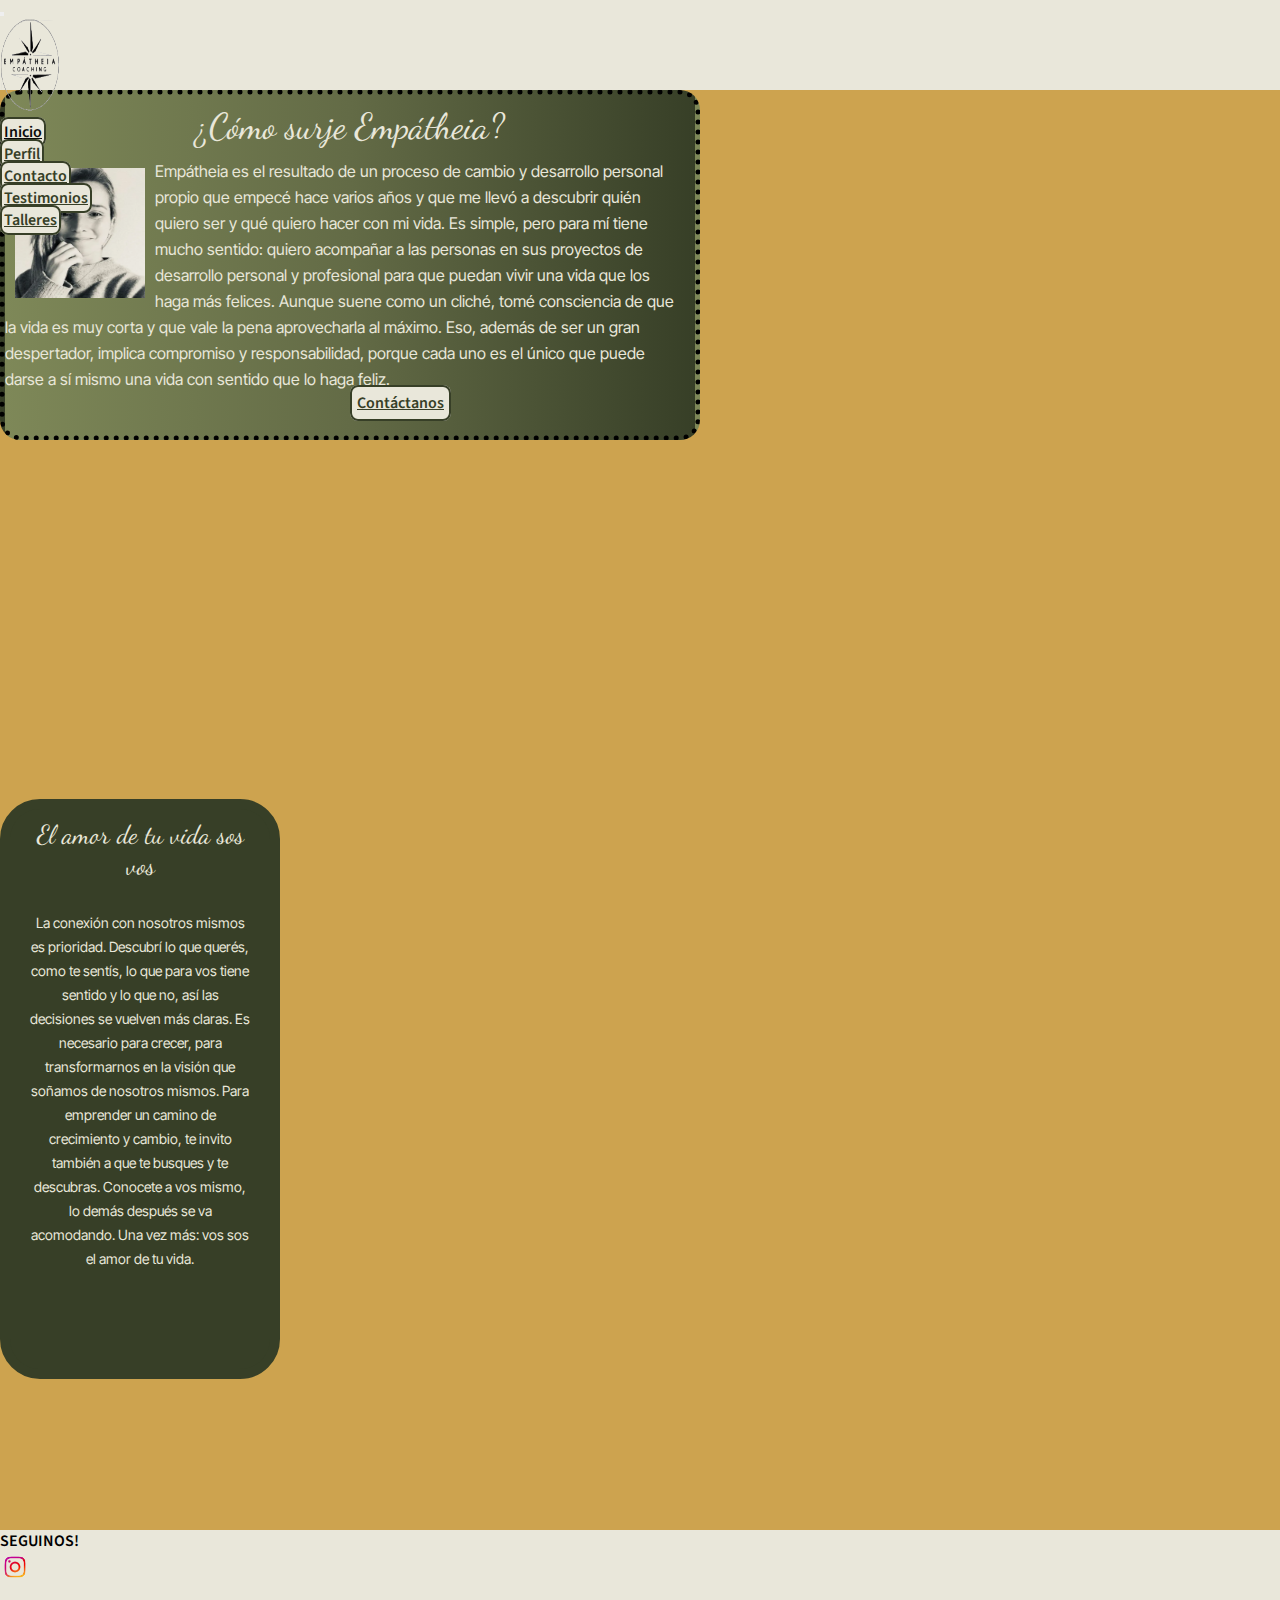
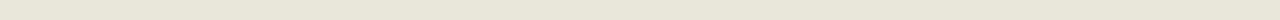
<file: index.html>
<!DOCTYPE html>
<html lang="en">
<head>
    <meta charset="UTF-8">
    <meta http-equiv="X-UA-Compatible" content="IE=edge">
    <meta name="viewport" content="width=device-width, initial-scale=1.0">
    <meta name="description" content="Sitio del servicio de coaching de Belu Maté">
    <meta name="keyword" content="coaching, desarrollo, profesional">
    <link href="https://cdn.jsdelivr.net/npm/bootstrap@5.0.2/dist/css/bootstrap.min.css" rel="stylesheet" integrity="sha384-EVSTQN3/azprG1Anm3QDgpJLIm9Nao0Yz1ztcQTwFspd3yD65VohhpuuCOmLASjC" crossorigin="anonymous">
    <link
    rel="stylesheet"
    href="https://cdnjs.cloudflare.com/ajax/libs/animate.css/4.1.1/animate.min.css"
  />
  <link rel="preconnect" href="https://fonts.googleapis.com">
  <link rel="preconnect" href="https://fonts.gstatic.com" crossorigin>
  <link href="https://fonts.googleapis.com/css2?family=Dancing+Script:wght@700&family=Inter+Tight:wght@300&family=Source+Sans+Pro:wght@300&display=swap" rel="stylesheet">
    <link rel="stylesheet" href="./css/css/style.css">
    <title>Inicio</title>
</head>
<body>
  <header class="container-fluid fixed-top">
    <div id="header">
    <nav class="row navbar navbar-expand-lg navbar-light">
      <div class="container-fluid">
        <button class="navbar-toggler" type="button" data-bs-toggle="collapse" data-bs-target="#navbarNav" aria-controls="navbarNav" aria-expanded="false" aria-label="Toggle navigation">
          <span class="navbar-toggler-icon"></span>
        </button>
        <div class="collapse navbar-collapse" id="navbarNav">
          <ul class="navbar-nav d-flex align-items-center">
            <li class="nav-item">
              <div class="animate__animated animate__bounceIn"><img src="./assets/images/picwish.webp" class="logo" alt="LOGO"></div>
            </li>
            <li class="nav-item">
              <a id="navActive" class="nav-link active" href="./index.html">Inicio</a>
            </li>
            <li class="nav-item">
              <a class="nav-link" href="./pages/perfil.html">Perfil</a>
            </li>
            <li class="nav-item">
              <a class="nav-link" href="./pages/contacto.html">Contacto</a>
            </li>
            <li class="nav-item">
              <a class="nav-link" href="./pages/testimonios.html">Testimonios</a>
            </li>
            <li class="nav-item">
              <a class="nav-link" href="./pages/talleres.html" tabindex="-1" aria-disabled="true">Talleres</a>
            </li>
          </ul>
        </div>
      </div>
    </div>
    </nav>   
  </header>

  
<main class="container-fluid">
<div class="row" id="main">
<section class="col-sm-12 col-md-12 col-lg-8 col-xl-8 col-xxl-8 d-flex flex-column justify-content-center align-items-center" id="sectionInfo">
  <div id="cajaUno">  
  <h1 class="titulo"> ¿Cómo surje Empátheia? </h1>
    <div><img id="fotoBelu" src="./assets/images/belu.webp" class="img-fluid" alt="Belu"></div>
    <p class="parrafo">Empátheia es el resultado de un proceso de cambio y desarrollo personal propio que empecé hace varios años y que me llevó a descubrir quién quiero ser y qué quiero hacer con mi vida. Es simple, pero para mí tiene mucho sentido: quiero acompañar a las personas en sus proyectos de desarrollo personal y profesional para que puedan vivir una vida que los haga más felices.
      Aunque suene como un cliché, tomé consciencia de que la vida es muy corta y que vale la pena aprovecharla al máximo. Eso, además de ser un gran despertador, implica compromiso y responsabilidad, porque cada uno es el único que puede darse a sí mismo una vida con sentido que lo haga feliz.
    </p>
    <a class="btn"" href="./pages/contacto.html" role="button">Contáctanos</a>
</div>
<div class="cajaVideo"><iframe class="video" width="560" height="315" src="https://www.youtube.com/embed/NRhcvlcFmAg" title="YouTube video player" frameborder="0" allow="accelerometer; autoplay; clipboard-write; encrypted-media; gyroscope; picture-in-picture" allowfullscreen> </iframe></div> 
</section>
<section class="col-sm-12 col-md-12 col-lg-4 col-xl-4 col-xxl-4 d-flex flex-column justify-content-center align-items-center id="sectionInfo">
      <div class="cajaTextoVideo">
        <h1 class="tituloVideo">El amor de tu vida sos vos </h1>
    <p class="textoVideo">La conexión con nosotros mismos es prioridad. Descubrí lo que querés, como te sentís, lo que para vos tiene sentido y lo que no, así las decisiones se vuelven más claras. Es necesario para crecer, para transformarnos en la visión que soñamos de nosotros mismos. Para emprender un camino de crecimiento y cambio, te invito también a que te busques y te descubras. Conocete a vos mismo, lo demás después se va acomodando. Una vez más: vos sos el amor de tu vida.</p>
</div>
</section>
</div>
</main>

<footer class="container-fluid fixed-bottom">
    <div class="row text-center" id="footer">
        <div class="foot">SEGUINOS!</div>
<a class="d-flex justify-content-center align-items-center" href="https://www.instagram.com/proyectoempatheia/"><img class="ig" src="./assets/images/ig-removebg-preview.png" alt="ig"></a>
    </div>

</footer>

    <script src="https://cdn.jsdelivr.net/npm/@popperjs/core@2.9.2/dist/umd/popper.min.js" integrity="sha384-IQsoLXl5PILFhosVNubq5LC7Qb9DXgDA9i+tQ8Zj3iwWAwPtgFTxbJ8NT4GN1R8p" crossorigin="anonymous"></script>
<script src="https://cdn.jsdelivr.net/npm/bootstrap@5.0.2/dist/js/bootstrap.min.js" integrity="sha384-cVKIPhGWiC2Al4u+LWgxfKTRIcfu0JTxR+EQDz/bgldoEyl4H0zUF0QKbrJ0EcQF" crossorigin="anonymous"></script>
</body>
</html>
</file>
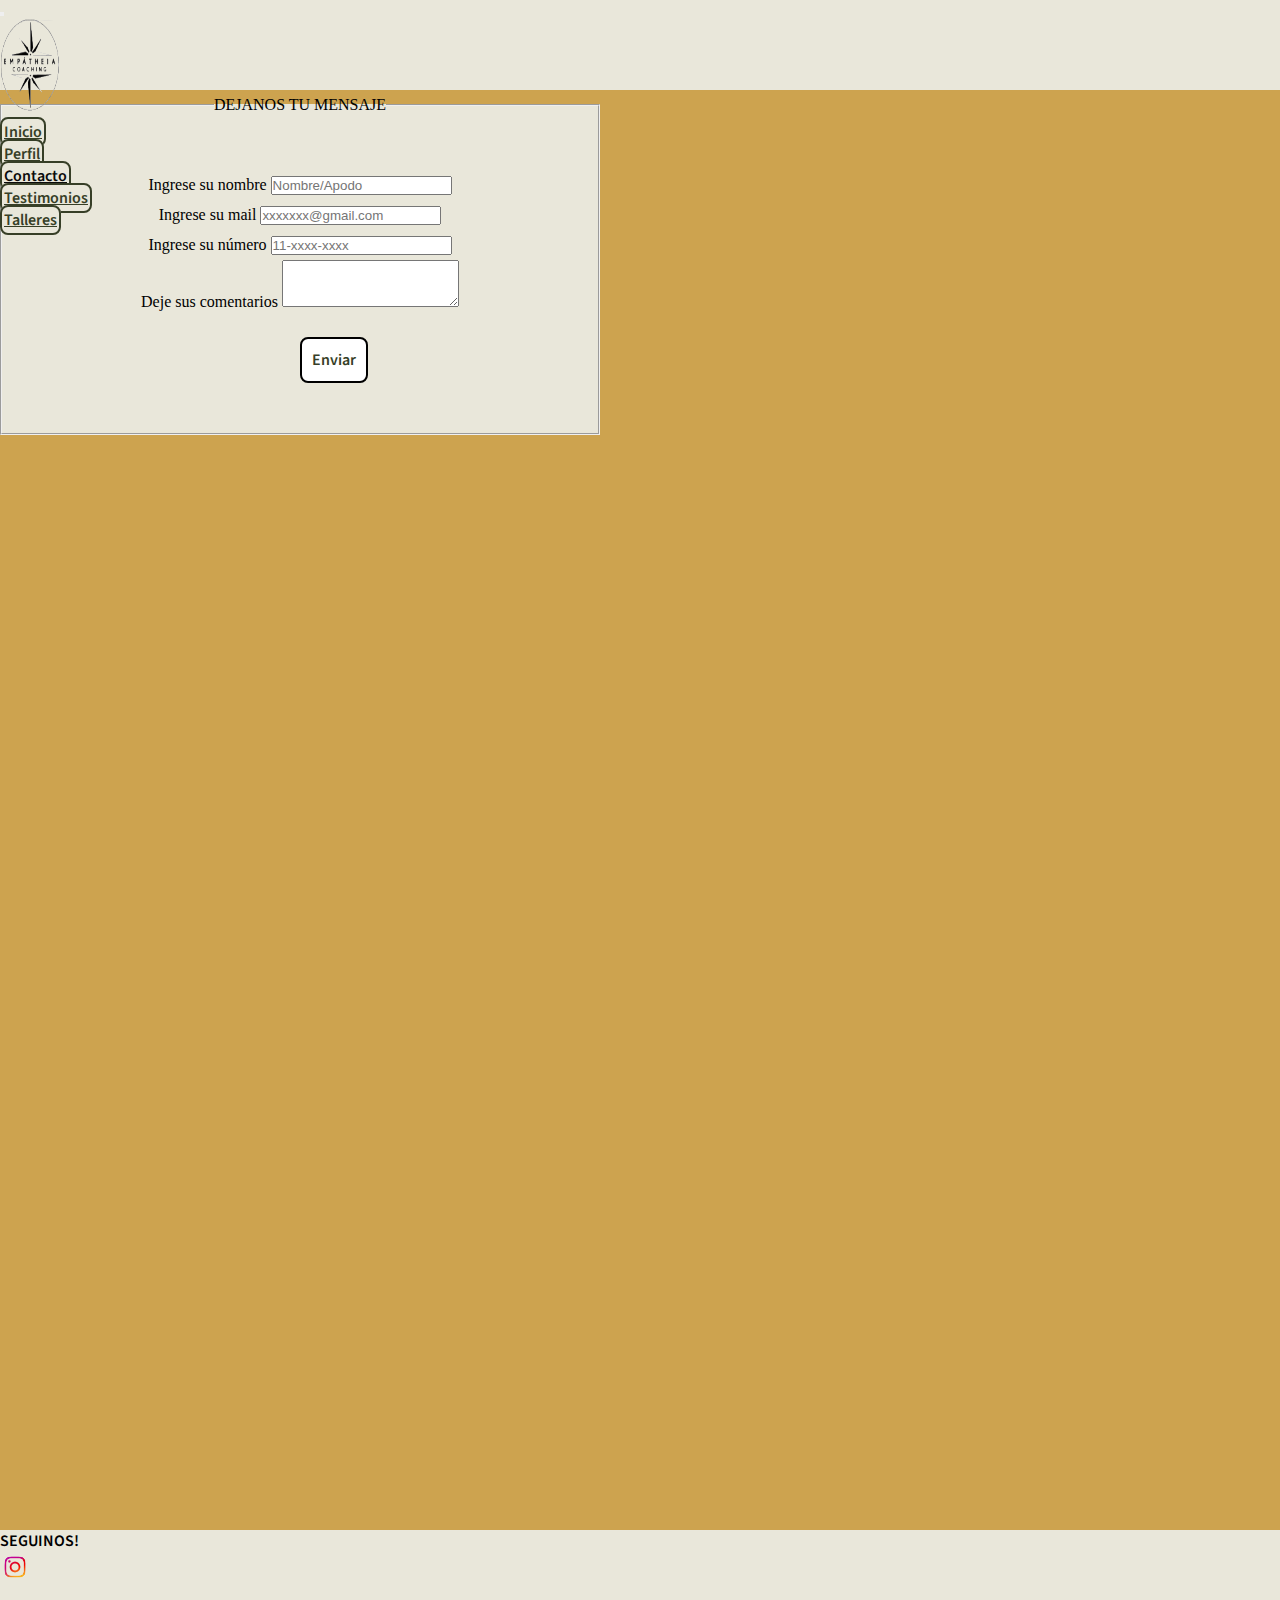
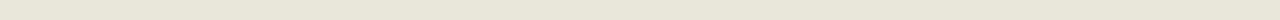
<file: pages/contacto.html>
<!DOCTYPE html>
<html lang="en">
<head>
    <meta charset="UTF-8">
    <meta http-equiv="X-UA-Compatible" content="IE=edge">
    <meta name="viewport" content="width=device-width, initial-scale=1.0">
    <meta name="description" content="Formulario de contacto">
    <meta name="keyword" content="coaching, contactanos, mensaje">
    <link rel="preconnect" href="https://fonts.gstatic.com" crossorigin>
<link href="https://fonts.googleapis.com/css2?family=Fredericka+the+Great&family=Handlee&family=Quicksand:wght@500;600;700&family=Qwitcher+Grypen:wght@400;700&display=swap" rel="stylesheet">
<link href="https://cdn.jsdelivr.net/npm/bootstrap@5.0.2/dist/css/bootstrap.min.css" rel="stylesheet" integrity="sha384-EVSTQN3/azprG1Anm3QDgpJLIm9Nao0Yz1ztcQTwFspd3yD65VohhpuuCOmLASjC" crossorigin="anonymous">
    <link
    rel="stylesheet"
    href="https://cdnjs.cloudflare.com/ajax/libs/animate.css/4.1.1/animate.min.css"
  />
  <link rel="preconnect" href="https://fonts.googleapis.com">
  <link rel="preconnect" href="https://fonts.gstatic.com" crossorigin>
  <link href="https://fonts.googleapis.com/css2?family=Dancing+Script:wght@700&family=Inter+Tight:wght@300&family=Source+Sans+Pro:wght@300&display=swap" rel="stylesheet">    
<link rel="stylesheet" href="../css/css/style.css">
    <title>Contacto</title>
</head>




<body>
  <header class="container-fluid fixed-top">
    <div id="header">
    <nav class="row navbar navbar-expand-lg navbar-light">
      <div class="container-fluid">
        <button class="navbar-toggler" type="button" data-bs-toggle="collapse" data-bs-target="#navbarNav" aria-controls="navbarNav" aria-expanded="false" aria-label="Toggle navigation">
          <span class="navbar-toggler-icon"></span>
        </button>
        <div class="collapse navbar-collapse" id="navbarNav">
          <ul class="navbar-nav d-flex align-items-center">
            <li class="nav-item">
              <div class="animate__animated animate__bounceIn"><img src="../assets/images/picwish.webp" class="logo" alt="LOGO"></div>
            </li>
            <li class="nav-item">
              <a class="nav-link" href="../index.html">Inicio</a>
            </li>
            <li class="nav-item">
              <a class="nav-link" href="./perfil.html">Perfil</a>
            </li>
            <li class="nav-item">
              <a id="navActive" class="nav-link" href="./contacto.html">Contacto</a>
            </li>
            <li class="nav-item">
              <a class="nav-link" href="./testimonios.html">Testimonios</a>
            </li>
            <li class="nav-item">
              <a class="nav-link" href="./talleres.html" tabindex="-1" aria-disabled="true">Talleres</a>
            </li>
          </ul>
        </div>
      </div>
    </div>
    </nav>   
  </header>

  <main class="container-fluid" >
    <div class="row" id="main">
    <section class="col-sm-12 col-md-12 col-lg-12 col-xl-12 col-xl-12 d-flex justify-content-center align-items-center">
  
    
    <fieldset>
      <legend>DEJANOS TU MENSAJE</legend>
    <div class="mb-3">
      <label for="nombre" class="form-label">Ingrese su nombre</label>
      <input type="text" class="form-control" id="nombre" placeholder="Nombre/Apodo">
    </div>
    <div class="mb-3">
      <label for="mail" class="form-label">Ingrese su mail</label>
      <input type="text" class="form-control" id="mail" placeholder="xxxxxxx@gmail.com">
    </div>
    <div class="mb-3">
      <label for="celular" class="form-label">Ingrese su número</label>
      <input type="text" class="form-control" id="celular" placeholder="11-xxxx-xxxx">
    </div>
    <div class="mb-3">
      <label for="comentarios" class="form-label">Deje sus comentarios</label>
      <textarea class="form-control" id="exampleFormControlTextarea1" rows="3"></textarea>
    </div class="d-flex justify-content-between">
    <div class="col-auto">
      <button id="botonDos" type="submit" class="btn btn-primary mb-3">Enviar</button>
    </div>
    
  </div>
  </fieldset>

</main>

      <footer class="container-fluid fixed-bottom">
        <div class="row text-center" id="footer">
          <div class="foot">SEGUINOS!</div>
  <a class="d-flex justify-content-center align-items-center" href="https://www.instagram.com/proyectoempatheia/"><img class="ig" src="../assets/images/ig-removebg-preview.png" alt="ig"></a>
      </div>
    
    </footer>
   


  <script src="https://cdn.jsdelivr.net/npm/@popperjs/core@2.9.2/dist/umd/popper.min.js" integrity="sha384-IQsoLXl5PILFhosVNubq5LC7Qb9DXgDA9i+tQ8Zj3iwWAwPtgFTxbJ8NT4GN1R8p" crossorigin="anonymous"></script>
<script src="https://cdn.jsdelivr.net/npm/bootstrap@5.0.2/dist/js/bootstrap.min.js" integrity="sha384-cVKIPhGWiC2Al4u+LWgxfKTRIcfu0JTxR+EQDz/bgldoEyl4H0zUF0QKbrJ0EcQF" crossorigin="anonymous"></script>
</body>

</html>
</file>
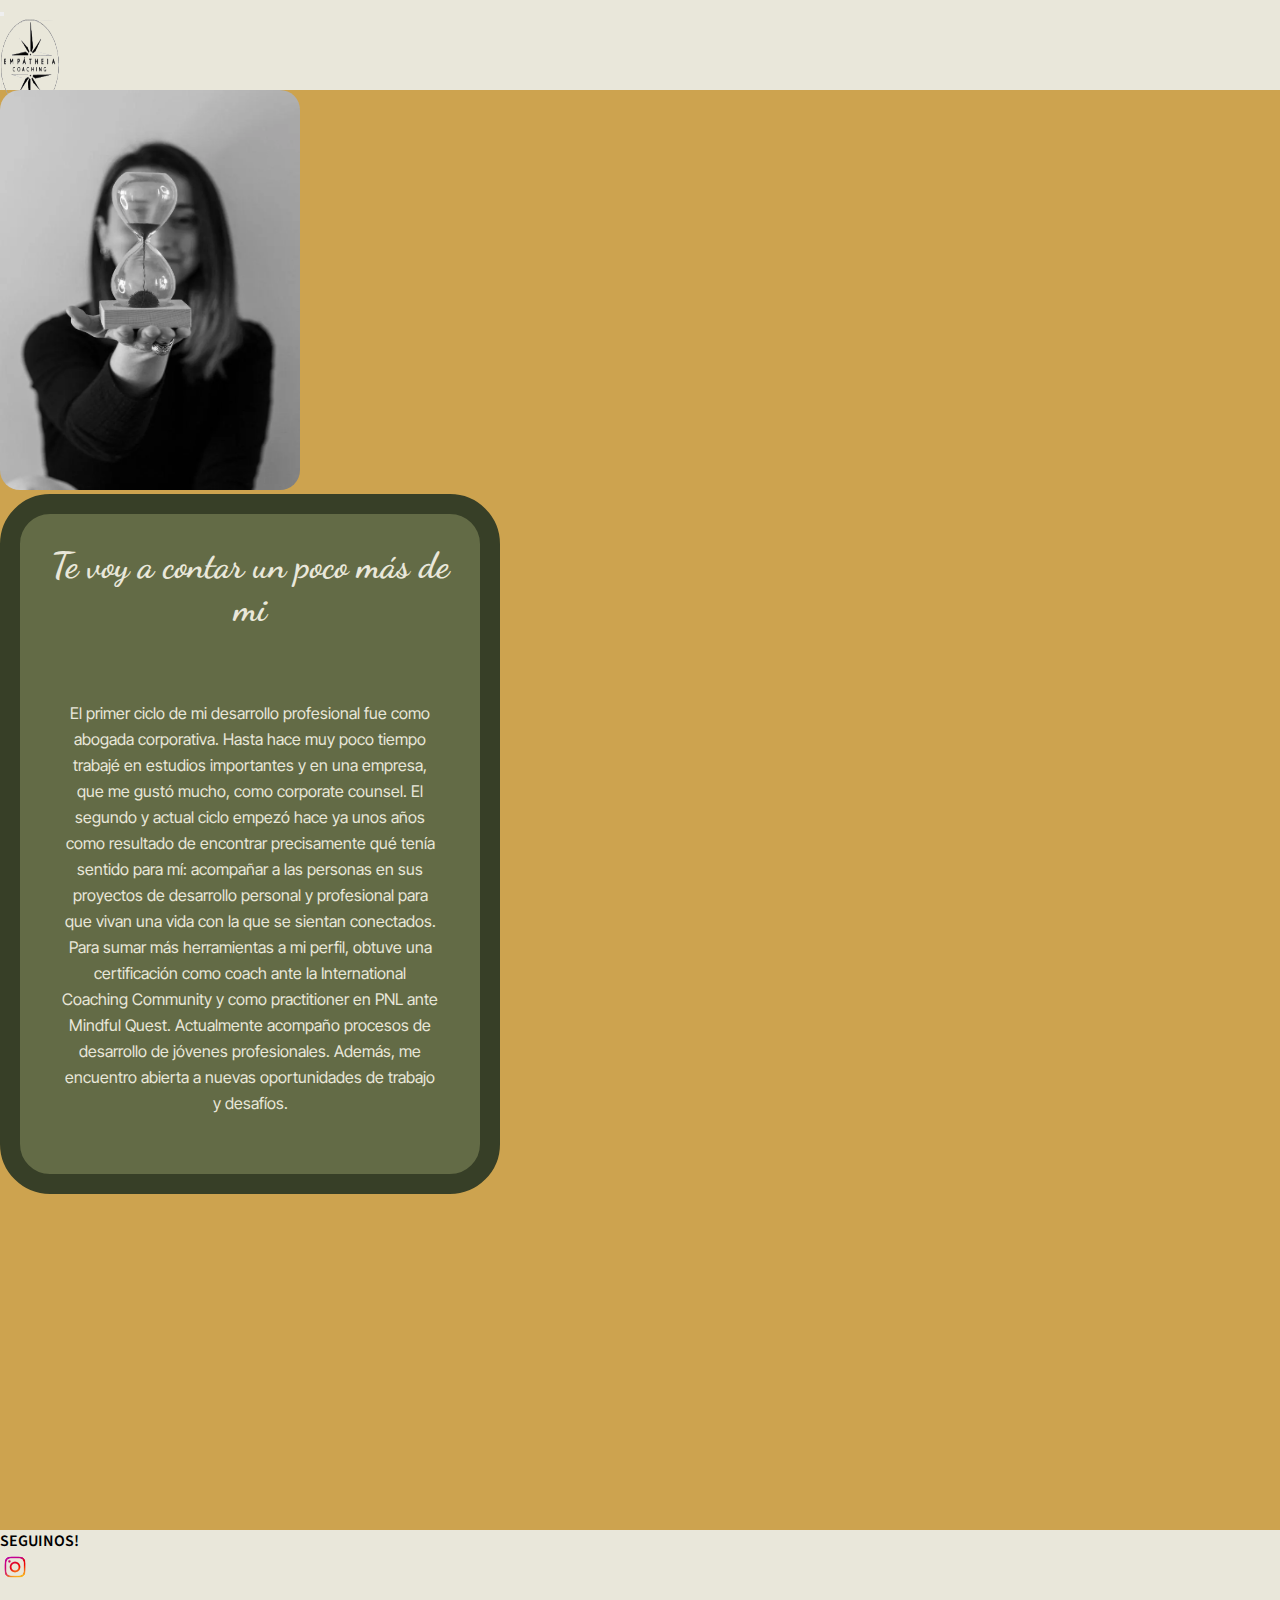
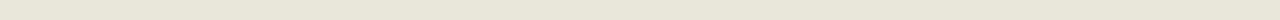
<file: pages/perfil.html>
<!DOCTYPE html>
<html lang="en">

<head>
    <meta charset="UTF-8">
    <meta http-equiv="X-UA-Compatible" content="IE=edge">
    <meta name="viewport" content="width=device-width, initial-scale=1.0">
    <meta name="description" content="Perfil de Belu">
    <meta name="keyword" content="coaching, conocer, profesional">
    <link href="https://cdn.jsdelivr.net/npm/bootstrap@5.0.2/dist/css/bootstrap.min.css" rel="stylesheet" integrity="sha384-EVSTQN3/azprG1Anm3QDgpJLIm9Nao0Yz1ztcQTwFspd3yD65VohhpuuCOmLASjC" crossorigin="anonymous">
    <link
    rel="stylesheet"
    href="https://cdnjs.cloudflare.com/ajax/libs/animate.css/4.1.1/animate.min.css"
  />
  <link rel="preconnect" href="https://fonts.googleapis.com">
  <link rel="preconnect" href="https://fonts.gstatic.com" crossorigin>
  <link href="https://fonts.googleapis.com/css2?family=Dancing+Script:wght@700&family=Inter+Tight:wght@300&family=Source+Sans+Pro:wght@300&display=swap" rel="stylesheet">    
<link rel="stylesheet" href="../css/css/style.css">
    <title>Sobre Belu</title>

</head>

<body>
  <header class="container-fluid fixed-top">
    <div id="header">
    <nav class="row navbar navbar-expand-lg navbar-light">
      <div class="container-fluid">
        <button class="navbar-toggler" type="button" data-bs-toggle="collapse" data-bs-target="#navbarNav" aria-controls="navbarNav" aria-expanded="false" aria-label="Toggle navigation">
          <span class="navbar-toggler-icon"></span>
        </button>
        <div class="collapse navbar-collapse" id="navbarNav">
          <ul class="navbar-nav d-flex align-items-center">
            <li class="nav-item">
              <div class="animate__animated animate__bounceIn"><img src="../assets/images/picwish.webp" class="logo" alt="LOGO"></div>
            </li>
            <li class="nav-item">
              <a class="nav-link" href="../index.html">Inicio</a>
            </li>
            <li class="nav-item">
              <a id="navActive" class="nav-link" href="./perfil.html">Perfil</a>
            </li>
            <li class="nav-item">
              <a class="nav-link" href="./contacto.html">Contacto</a>
            </li>
            <li class="nav-item">
              <a class="nav-link" href="./testimonios.html">Testimonios</a>
            </li>
            <li class="nav-item">
              <a class="nav-link" href="./talleres.html" tabindex="-1" aria-disabled="true">Talleres</a>
            </li>
          </ul>
        </div>
      </div>
    </div>
    </nav>   
  </header>

    <main class="container-fluid" >
        <div class="row" id="main">
        <section class="col-sm-12 col-md-12 col-lg-5 col-xl-5 col-xl-5 d-flex flex-column justify-content-center align-items-center" id="sectionInfo">
          <div class="animate__animated animate__rotateIn">  
            <img class="fotoBeluDos" src="../assets/images/belu2.webp" alt="beluPerfil">
        </div> 
        </section>
        <section class="col-sm-12 col-md-12 col-lg-7 col-xl-7 col-xl-7 d-flex flex-column justify-content-center align-items-center id="sectionInfo">
              <div class="cajaPerfil">
                <h1 class="tituloPerfil">Te voy a contar un poco más de mi</h1>
            <P class="parrafoPerfil">El primer ciclo de mi desarrollo profesional fue como abogada corporativa. Hasta hace muy poco tiempo trabajé en estudios importantes y en una empresa, que me gustó mucho, como corporate counsel. 
              El segundo y actual ciclo empezó hace ya unos años como resultado de encontrar precisamente qué tenía sentido para mí: acompañar a las personas en sus proyectos de desarrollo personal y profesional para que vivan una vida con la que se sientan conectados.
              Para sumar más herramientas a mi perfil, obtuve una certificación como coach ante la International Coaching Community y como practitioner en PNL ante Mindful Quest. 
              Actualmente acompaño procesos de desarrollo de jóvenes profesionales. Además, me encuentro abierta a nuevas oportunidades de trabajo y desafíos. 
            </P>
        </section>
        </div>
        </div>
        
        </main>

    <footer class="container-fluid fixed-bottom">
      <div class="row text-center" id="footer">
        <div class="foot">SEGUINOS!</div>
<a class="d-flex justify-content-center align-items-center" href="https://www.instagram.com/proyectoempatheia/"><img class="ig" src="../assets/images/ig-removebg-preview.png" alt="ig"></a>
    </div>
    
    </footer>
   
    <script src="https://cdn.jsdelivr.net/npm/@popperjs/core@2.9.2/dist/umd/popper.min.js" integrity="sha384-IQsoLXl5PILFhosVNubq5LC7Qb9DXgDA9i+tQ8Zj3iwWAwPtgFTxbJ8NT4GN1R8p" crossorigin="anonymous"></script>
<script src="https://cdn.jsdelivr.net/npm/bootstrap@5.0.2/dist/js/bootstrap.min.js" integrity="sha384-cVKIPhGWiC2Al4u+LWgxfKTRIcfu0JTxR+EQDz/bgldoEyl4H0zUF0QKbrJ0EcQF" crossorigin="anonymous"></script>
</body>

</html>
</file>
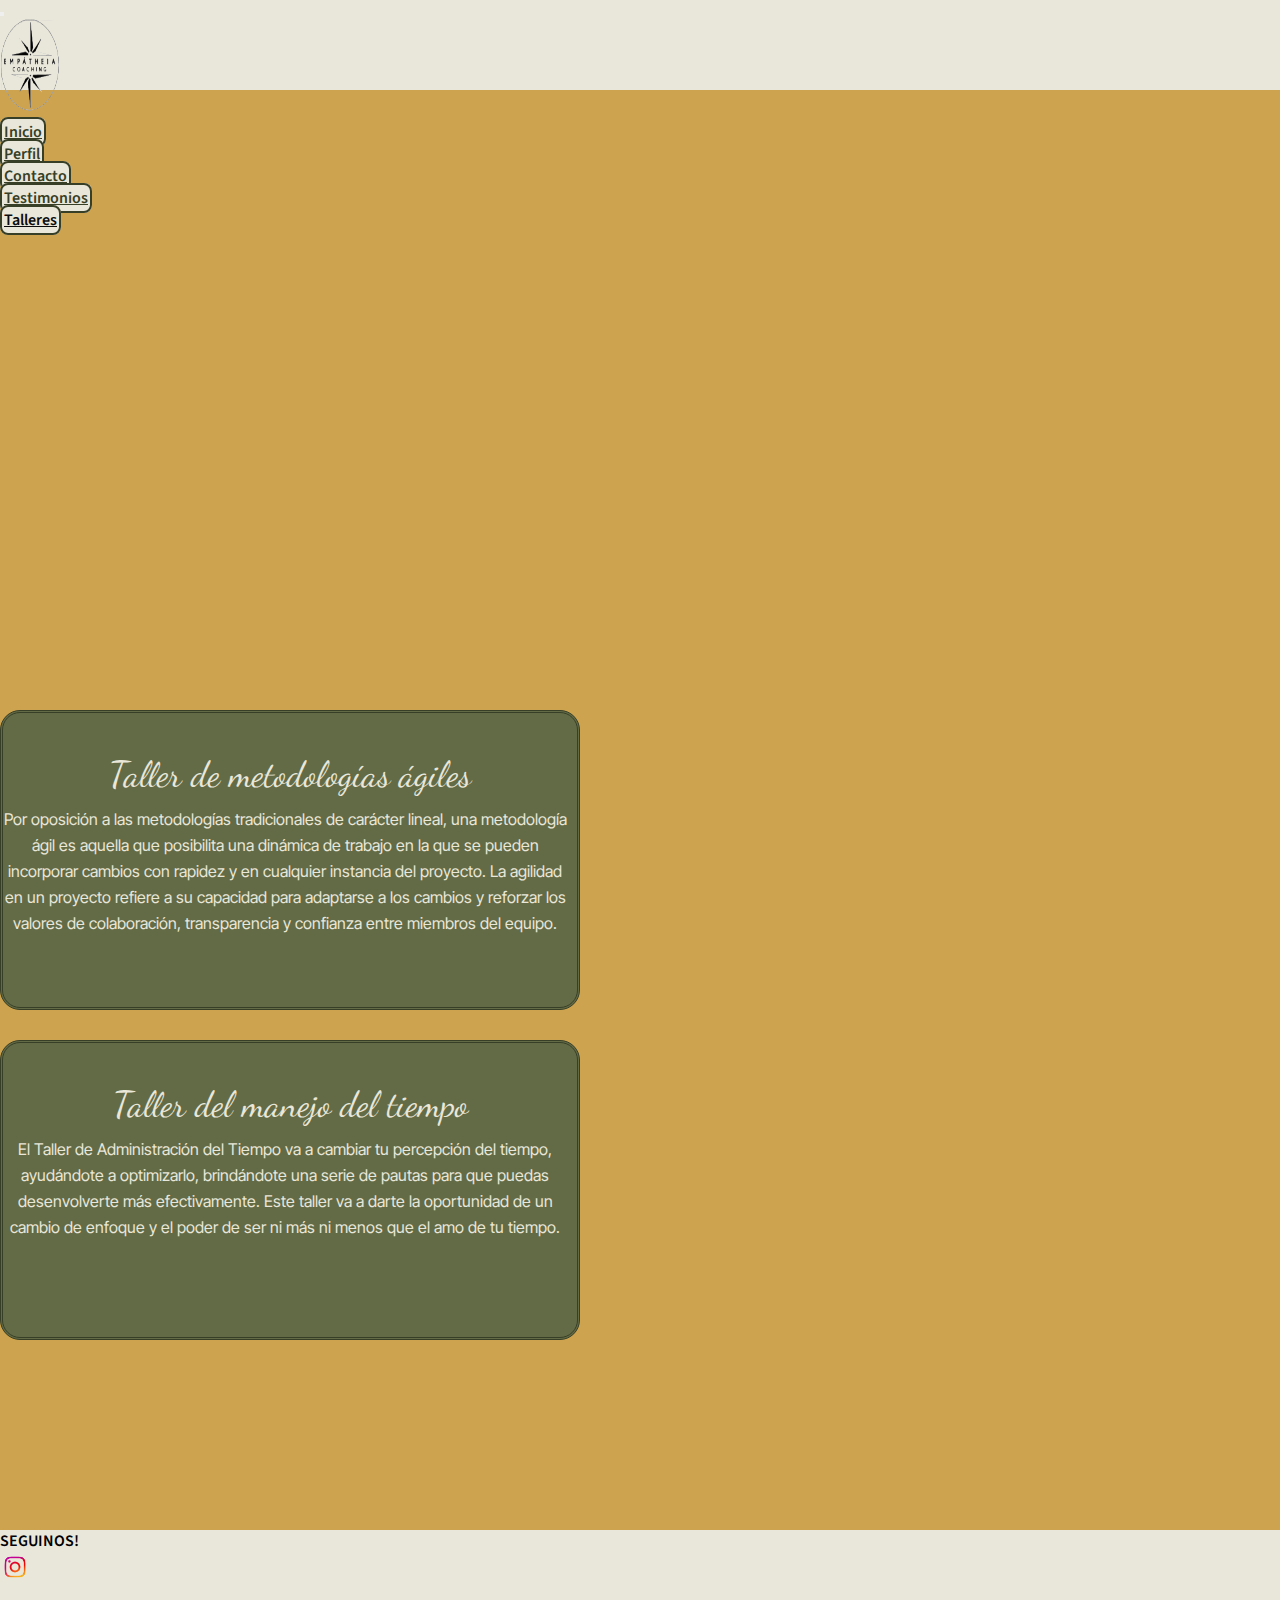
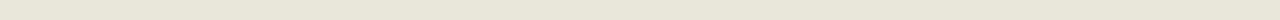
<file: pages/talleres.html>
<!DOCTYPE html>
<html lang="en">

<head>
    <meta charset="UTF-8">
    <meta http-equiv="X-UA-Compatible" content="IE=edge">
    <meta name="viewport" content="width=device-width, initial-scale=1.0">
    <meta name="description" content="Talleres en Empatheia">
    <meta name="keyword" content="coaching, talleres, agil, tiempo">
    <link href="https://cdn.jsdelivr.net/npm/bootstrap@5.0.2/dist/css/bootstrap.min.css" rel="stylesheet" integrity="sha384-EVSTQN3/azprG1Anm3QDgpJLIm9Nao0Yz1ztcQTwFspd3yD65VohhpuuCOmLASjC" crossorigin="anonymous">
    <link
    rel="stylesheet"
    href="https://cdnjs.cloudflare.com/ajax/libs/animate.css/4.1.1/animate.min.css"
  />
  <link rel="preconnect" href="https://fonts.googleapis.com">
  <link rel="preconnect" href="https://fonts.gstatic.com" crossorigin>
  <link href="https://fonts.googleapis.com/css2?family=Dancing+Script:wght@700&family=Inter+Tight:wght@300&family=Source+Sans+Pro:wght@300&display=swap" rel="stylesheet">
        <link rel="stylesheet" href="../css/css/style.css">
    <title>Talleres</title>

</head>
<body>
  <header class="container-fluid fixed-top">
    <div id="header">
    <nav class="row navbar navbar-expand-lg navbar-light">
      <div class="container-fluid">
        <button class="navbar-toggler" type="button" data-bs-toggle="collapse" data-bs-target="#navbarNav" aria-controls="navbarNav" aria-expanded="false" aria-label="Toggle navigation">
          <span class="navbar-toggler-icon"></span>
        </button>
        <div class="collapse navbar-collapse" id="navbarNav">
          <ul class="navbar-nav d-flex align-items-center">
            <li class="nav-item">
              <div class="animate__animated animate__bounceIn"><img src="../assets/images/picwish.webp" class="logo" alt="LOGO"></div>
            </li>
            <li class="nav-item">
              <a class="nav-link" href="../index.html">Inicio</a>
            </li>
            <li class="nav-item">
              <a class="nav-link" href="./perfil.html">Perfil</a>
            </li>
            <li class="nav-item">
              <a class="nav-link" href="./contacto.html">Contacto</a>
            </li>
            <li class="nav-item">
              <a class="nav-link" href="./testimonios.html">Testimonios</a>
            </li>
            <li class="nav-item">
              <a id="navActive" class="nav-link" href="./talleres.html" tabindex="-1" aria-disabled="true">Talleres</a>
            </li>
          </ul>
        </div>
      </div>
    </div>
    </nav>   
  </header>

    <main class="container-fluid" >
        <div class="row" id="main">
        <section class="col-sm-12 col-md-12 col-lg-5 col-xl-5 col-xl-5 d-flex flex-column justify-content-center align-items-center" id="sectionInfo">
          <div id="tallerUno"></div>
          <div id="tallerDos"></div>
        </section>
        <section class="col-sm-12 col-md-12 col-lg-7 col-xl-7 col-xl-7 d-flex flex-column justify-content-center align-items-center" id="sectionInfo">
            <div class="cajaTaller">  
                <h1 class="tituloTaller">Taller de metodologías ágiles</h1>
                <p class="parrafoTaller">Por oposición a las metodologías tradicionales de carácter lineal, una metodología ágil es aquella que posibilita una dinámica de trabajo en la que se pueden incorporar cambios con rapidez y en cualquier instancia del proyecto. La agilidad en un proyecto refiere a su capacidad para adaptarse a los cambios y reforzar los valores de colaboración, transparencia y confianza entre miembros del equipo.</p>
            </div>
            <div class="cajaTaller">  
                <h1 class="tituloTaller">Taller del manejo del tiempo</h1>
                <p class="parrafoTaller">El Taller de Administración del Tiempo va a cambiar tu percepción del tiempo, ayudándote a optimizarlo, brindándote una serie de pautas para que puedas desenvolverte más efectivamente. Este taller va a darte la oportunidad de un cambio de enfoque y el poder de ser ni más ni menos que el amo de tu tiempo.</p>
            </div>
        </section>
        </div> 
    </main>

    <footer class="container-fluid fixed-bottom">
      <div class="row text-center" id="footer">
        <div class="foot">SEGUINOS!</div>
<a class="d-flex justify-content-center align-items-center" href="https://www.instagram.com/proyectoempatheia/"><img class="ig" src="../assets/images/ig-removebg-preview.png" alt="ig"></a>
    </div>
  
  </footer>
    <script src="https://cdn.jsdelivr.net/npm/@popperjs/core@2.9.2/dist/umd/popper.min.js" integrity="sha384-IQsoLXl5PILFhosVNubq5LC7Qb9DXgDA9i+tQ8Zj3iwWAwPtgFTxbJ8NT4GN1R8p" crossorigin="anonymous"></script>
    <script src="https://cdn.jsdelivr.net/npm/bootstrap@5.0.2/dist/js/bootstrap.min.js" integrity="sha384-cVKIPhGWiC2Al4u+LWgxfKTRIcfu0JTxR+EQDz/bgldoEyl4H0zUF0QKbrJ0EcQF" crossorigin="anonymous"></script>
    </body>



</html>
</file>
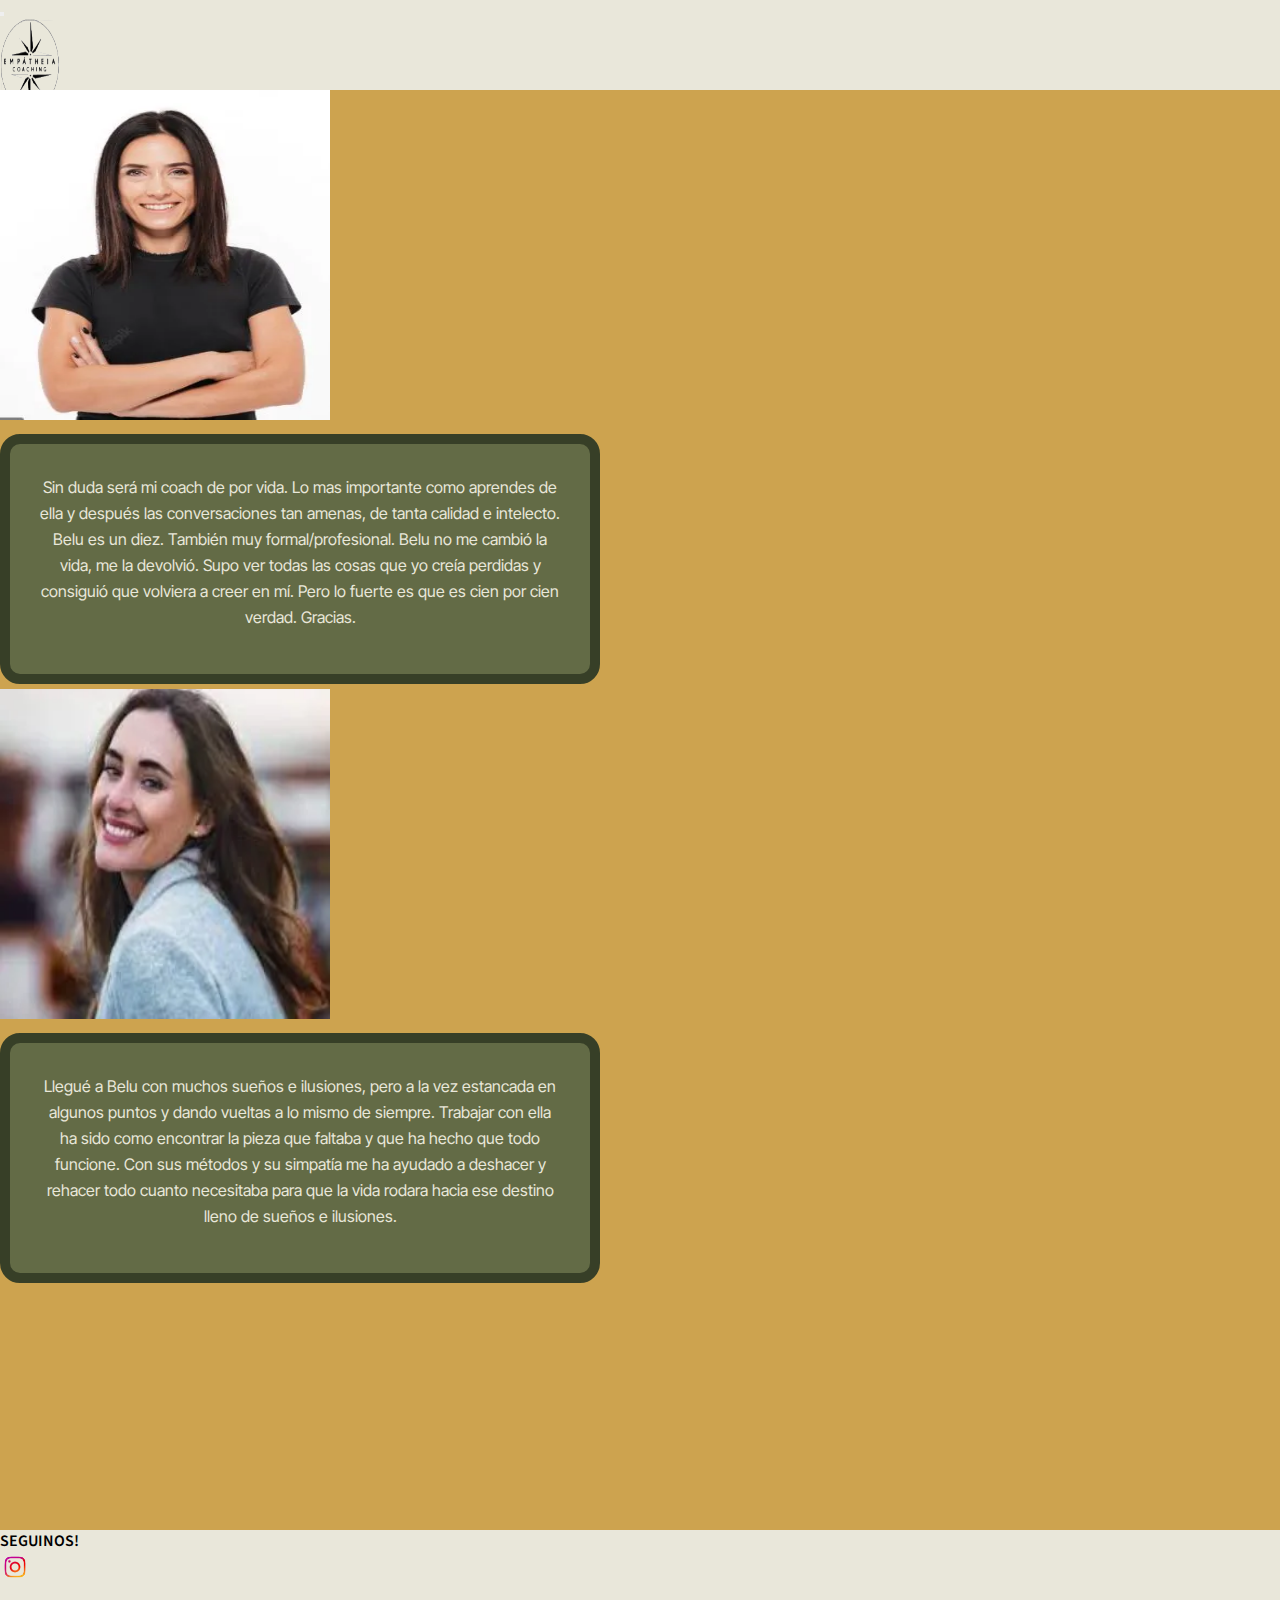
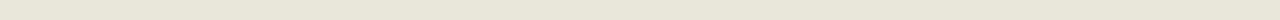
<file: pages/testimonios.html>
<!DOCTYPE html>
<html lang="en">

<head>
    <meta charset="UTF-8">
    <meta http-equiv="X-UA-Compatible" content="IE=edge">
    <meta name="viewport" content="width=device-width, initial-scale=1.0">
    <meta name="description" content="Testimonios de pacientes de Empatheia">
    <meta name="keyword" content="coaching, historia , testimonio, personas">
    <link href="https://cdn.jsdelivr.net/npm/bootstrap@5.0.2/dist/css/bootstrap.min.css" rel="stylesheet" integrity="sha384-EVSTQN3/azprG1Anm3QDgpJLIm9Nao0Yz1ztcQTwFspd3yD65VohhpuuCOmLASjC" crossorigin="anonymous">
    <link
    rel="stylesheet"
    href="https://cdnjs.cloudflare.com/ajax/libs/animate.css/4.1.1/animate.min.css"
  />
  <link rel="preconnect" href="https://fonts.googleapis.com">
  <link rel="preconnect" href="https://fonts.gstatic.com" crossorigin>
  <link href="https://fonts.googleapis.com/css2?family=Dancing+Script:wght@700&family=Inter+Tight:wght@300&family=Source+Sans+Pro:wght@300&display=swap" rel="stylesheet">

        <link rel="stylesheet" href="../css/css/style.css">
    <title>Testimonios</title>  

</head>
<body>
  <header class="container-fluid fixed-top">
    <div id="header">
    <nav class="row navbar navbar-expand-lg navbar-light">
      <div class="container-fluid">
        <button class="navbar-toggler" type="button" data-bs-toggle="collapse" data-bs-target="#navbarNav" aria-controls="navbarNav" aria-expanded="false" aria-label="Toggle navigation">
          <span class="navbar-toggler-icon"></span>
        </button>
        <div class="collapse navbar-collapse" id="navbarNav">
          <ul class="navbar-nav d-flex align-items-center">
            <li class="nav-item">
              <div class="animate__animated animate__bounceIn"><img src="../assets/images/picwish.webp" class="logo" alt="LOGO"></div>
            </li>
            <li class="nav-item">
              <a class="nav-link" href="../index.html">Inicio</a>
            </li>
            <li class="nav-item">
              <a class="nav-link" href="./perfil.html">Perfil</a>
            </li>
            <li class="nav-item">
              <a class="nav-link" href="./contacto.html">Contacto</a>
            </li>
            <li class="nav-item">
              <a id="navActive" class="nav-link" href="./testimonios.html">Testimonios</a>
            </li>
            <li class="nav-item">
              <a class="nav-link" href="./talleres.html" tabindex="-1" aria-disabled="true">Talleres</a>
            </li>
          </ul>
        </div>
      </div>
    </div>
    </nav>   
  </header>

    <main class="container-fluid" >
        <div class="row" id="main">
        <section class="col-sm-12 col-md-12 col-lg-6 col-xl-6 col-xl-6 d-flex flex-column justify-content-center align-items-center">
        
             <div><img class="fotoTestUno" src="../assets/images/Mujer1.webp" alt="testUno"></div>
          <div class="cajaParrafoTest"><p class="parrafoTest">Sin duda será mi coach de por vida.
            Lo mas importante como aprendes de ella y después las conversaciones tan amenas, de tanta calidad e intelecto. Belu es un diez. También muy formal/profesional.
            Belu no me cambió la vida, me la devolvió. Supo ver todas las cosas que yo creía perdidas y consiguió que volviera a creer en mí. Pero lo fuerte es que es cien por cien verdad. Gracias.
            </p>
        </div>
        </section>
        <section class="col-sm-12 col-md-12 col-lg-6 col-xl-6 col-xl-6 d-flex flex-column justify-content-center align-items-center">
        
            <div><img class="fotoTestDos" src="../assets/images/Mujer2.webp" alt="testUno"></div>
         <div class="cajaParrafoTest"><p class="parrafoTest">Llegué a Belu con muchos sueños e ilusiones, pero a la vez estancada en algunos puntos y dando vueltas a lo mismo de siempre. Trabajar con ella ha sido como encontrar la pieza que faltaba y que ha hecho que todo funcione. Con sus métodos y su simpatía me ha ayudado a deshacer y rehacer todo cuanto necesitaba para que la vida rodara hacia ese destino lleno de sueños e ilusiones.</p>
       </div>
       </section>
        </div> 
    </main>


    <footer class="container-fluid fixed-bottom">
      <div class="row text-center" id="footer">
        <div class="foot">SEGUINOS!</div>
<a class="d-flex justify-content-center align-items-center" href="https://www.instagram.com/proyectoempatheia/"><img class="ig" src="../assets/images/ig-removebg-preview.png" alt="ig"></a>
    </div>
  
  </footer>

    <script src="https://cdn.jsdelivr.net/npm/@popperjs/core@2.9.2/dist/umd/popper.min.js" integrity="sha384-IQsoLXl5PILFhosVNubq5LC7Qb9DXgDA9i+tQ8Zj3iwWAwPtgFTxbJ8NT4GN1R8p" crossorigin="anonymous"></script>
    <script src="https://cdn.jsdelivr.net/npm/bootstrap@5.0.2/dist/js/bootstrap.min.js" integrity="sha384-cVKIPhGWiC2Al4u+LWgxfKTRIcfu0JTxR+EQDz/bgldoEyl4H0zUF0QKbrJ0EcQF" crossorigin="anonymous"></script>
    </body>





</html>
</file>
<file: css/css/style.css>
#header {
  height: 10vh;
}

nav {
  background-color: #E9E7DA;
}

.nav-link {
  color: #373F27 !important;
  font-family: "Source Sans Pro", sans-serif;
  font-size: 16px !important;
  font-weight: 600;
  border: 2px solid #373F27;
  border-radius: 8px;
  margin-right: 5px;
  padding: 2px;
  background-color: #E9E7DA;
}

a:hover {
  scale: 1.2em;
  color: #0c0701 !important;
}

a:active {
  color: #373F27 !important;
}

#navActive {
  color: #0c0c0c !important;
}

.logo {
  width: 5vw;
  height: 11vh;
  margin-right: 850px;
}

#main {
  height: 160vh;
  background-color: #CDA34F;
}

#fotoBelu {
  width: 150px;
  height: 150px;
  float: left;
  padding: 10px;
}

#cajaUno {
  width: 700px;
  height: 350px;
  background-image: -webkit-gradient(linear, left top, right top, from(#7e8858), color-stop(#636B46), to(#373F27));
  background-image: linear-gradient(to right, #7e8858, #636B46, #373F27);
  border-style: dotted;
  border-width: 5px;
  border-radius: 20px;
}

.parrafo, .parrafoTest, .parrafoTaller, .parrafoPerfil {
  line-height: 26px;
  font-family: "Inter Tight", sans-serif;
  font-size: 16px;
  padding-right: 10px;
  color: #E9E7DA;
}

.titulo, .tituloTaller, .tituloPerfil, .tituloVideo {
  font-family: "Dancing Script", cursive;
  font-size: 36px;
  font-weight: 200;
  text-align: center;
  padding: 10px;
  color: #E9E7DA;
}

.tituloVideo {
  font-size: 26px;
  color: #E9E7DA;
}

.btn {
  color: #373F27;
  font-family: "Source Sans Pro", sans-serif;
  font-size: 16px;
  font-weight: 600;
  border: 2px solid #373F27;
  border-radius: 8px;
  margin-left: 50%;
  margin-top: -30px;
  padding: 5px;
  background-color: #E9E7DA;
}

.cajaVideo {
  margin-top: 40px;
}

.cajaTextoVideo {
  width: 280px;
  height: 580px;
  border: 10px solid #373F27;
  background-color: #373F27;
  border-radius: 40px;
}

.textoVideo {
  font-family: "Inter Tight", sans-serif;
  line-height: 24px;
  padding: 20px;
  font-size: 14px;
  text-align: center;
  color: #E9E7DA;
}

.animate__bounceIn {
  -webkit-animation-duration: 2s;
          animation-duration: 2s;
}

.animate__rotateIn {
  -webkit-animation-duration: 2s;
          animation-duration: 2s;
}

fieldset {
  line-height: 30px;
  text-align: center;
  background-color: #E9E7DA;
  width: 600px;
  padding: 50px;
}

#botonDos {
  margin-top: 20px;
  background-color: white;
  padding: 10px;
  border: 2px solid black;
  border-radius: 8px;
  margin-right: 60%;
  font-family: "Source Sans Pro", sans-serif;
}

#botonDos:hover {
  scale: 1.2em;
  color: #0c0701 !important;
}

.fotoBeluDos {
  width: 300px;
  height: 400px;
  border-radius: 20px;
}

.cajaPerfil {
  width: 500px;
  height: 700px;
  background-color: #636B46;
  border-radius: 50px;
  border: 20px solid #373F27;
}

.tituloPerfil {
  font-weight: 700;
  padding: 30px;
}

.parrafoPerfil {
  padding: 40px;
  text-align: center;
}

#tallerUno, #tallerDos {
  background-image: url("https://www.ayselucus.es/sites/default/files/noticias/fotos/6603545f-44a0-4bb5-a208-4538c50f0230.png");
  height: 280px;
  width: 280px;
  background-size: cover;
  background-repeat: no-repeat;
  margin-bottom: 30px;
}

#tallerDos {
  background-image: url("https://www.joyeriadeluxe.com/fr-1200x800-data/fotos/como-se-hacen-los-relojes-de-arena40.jpg");
  height: 280px;
  width: 280px;
}

.cajaTaller {
  height: 300px;
  width: 580px;
  background-color: #636B46;
  border-radius: 20px;
  border-style: double;
  border-color: #373F27;
  margin-bottom: 30px;
}

.tituloTaller {
  padding-top: 40px;
}

.parrafoTaller {
  text-align: center;
}

.fotoTestUno {
  width: 330px;
  height: 330px;
}

.fotoTestDos {
  width: 330px;
  height: 330px;
  margin-top: 5px;
}

.cajaParrafoTest {
  width: 600px;
  height: 250px;
  border: 10px solid #373F27;
  margin-top: 10px;
  background-color: #636B46;
  border-radius: 20px;
}

.parrafoTest {
  text-align: center;
  padding: 30px;
  color: #E9E7DA;
}

#footer {
  height: 10vh;
  background-color: #E9E7DA;
}

.foot {
  font-family: "Source Sans Pro", sans-serif;
  font-size: 16px;
  font-weight: 600;
}

.ig {
  width: 30px;
  height: 30px;
}

* {
  margin: 0;
  padding: 0;
  -webkit-box-sizing: border-box;
          box-sizing: border-box;
}

body {
  width: 100vw;
  height: 160vh;
}

@media only screen and (min-width: 576px) and (max-width: 767px)
{
  .logo {
    height: 7vh;
    margin-right: 250px
  }
  .nav-link {
    padding: 2px;
    background-color: #E9E7DA;
  }
    #cajaUno {
      width:400px;     
      height:230px;

  }
  
  .parrafo {
      line-height: 15px;
      font-size: 10px;
      padding-right: 10px;
      
  }
  #fotoBelu {
      width: 80px;
      height: 80px;
      float: left;
      padding: 2px;
  }
  .titulo {
      font-size: 18px;
      padding: 5px;
  }
  
  .btn {
    font-size: 0.8rem;
    font-weight: 600;
      margin-left: 50%;
      margin-top: -20px;
      padding: 2px;

  }
  .video {
      width: 400px;
      height: 300px;

  }
  
.cajaTextoVideo {
  width:400px;     
  height:180px;
  margin-top: -100px;  
}

.tituloVideo {
  font-size: 20px;
  font-weight: 200;
  text-align: center;
}
.textoVideo {
  font-size: 12px;
  line-height: 13px;
  margin-top: -35px; 
}
#botonDos {
  background-color: white;
  padding: 10px;
  border: 2px solid black;
  border-radius: 8px;
  margin-top: 20px;
  margin-right: 70%;
}
fieldset {
  width: 400px;
  height: 600px;
}
.fotoBeluDos {
  width: 200px;
  height: 250px;
  
}

.cajaPerfil {
  width: 500px;
  height: 400px;
}

.tituloPerfil {
font-weight: 700;
font-size: 28px;
text-align: center;
padding: 30px;
}

.parrafoPerfil {
  line-height:20px;
  padding: 10px;
  font-size: 14px;
  text-align: center;
}
#tallerUno {
  background-image: url("https://www.joyeriadeluxe.com/fr-1200x800-data/fotos/como-se-hacen-los-relojes-de-arena40.jpg");
  height: 150px;
  width: 150px;
  background-size: cover;
  background-repeat: no-repeat;
  margin: 20px;
  margin-top: 60px;
}

#tallerDos {
  background-image: url("https://www.ayselucus.es/sites/default/files/noticias/fotos/6603545f-44a0-4bb5-a208-4538c50f0230.png");
  height: 150px;
  width: 150px;
  background-size: cover;
  background-repeat: no-repeat;
  margin: 20px;
  margin-bottom: -70px;
}

.cajaTaller{
  height: 190px;
  width: 450px;
  border-radius: 20px;
  border-style: double;
  margin-top: -10px;
}

.tituloTaller {
font-weight: 700;
font-size: 25px;
text-align: center;
padding: 20px;
}

.parrafoTaller {
  line-height: 14px;
  padding: 15px;
  text-align: center;
  margin-top: -40px;
}

.fotoTestUno {
width: 200px;
height: 200px;
}

.fotoTestDos {
  width: 200px;
  height: 200px;
  margin-top: -80px;
  }

.cajaParrafoTest {
width: 500px;
height: 130px;
}

.parrafoTest {
  line-height: 20px;
  font-size: 13px;
  text-align: center;
  padding: 10px;
}
  }
    
@media only screen and (min-width: 768px) and (max-width: 991px)
{
  
  .logo {
    height: 7vh;
    margin-right: 250px
  }
  .nav-link {
    padding: 2px;
    background-color: #E9E7DA;
  }
    #cajaUno {
      width:600px;     
      height:230px;

  }
  
  .parrafo {
      line-height: 15px;
      font-size: 15px;
      padding-right: 10px;
      
  }
  #fotoBelu {
      width: 90px;
      height: 90px;
      float: left;
      padding: 2px;
  }
  .titulo {
      font-size: 22px;
      padding: 5px;
  }
  
  .btn {
    font-size: 1rem;
    font-weight: 600;
      margin-left: 50%;
      margin-top: -20px;
      padding: 2px;

  }
  .video {
      width: 400px;
      height: 300px;

  }
  
.cajaTextoVideo {
  width:600px;     
  height:180px;
  margin-top: -100px;  
}

.tituloVideo {
  font-size: 22px;
  font-weight: 200;
  text-align: center;
}
.textoVideo {
  font-size: 15px;
  line-height: 18px;
  margin-top: -35px; 
}
#botonDos {
  background-color: white;
  padding: 10px;
  border: 2px solid black;
  border-radius: 8px;
  margin-top: 20px;
  margin-right: 70%;
}
fieldset {
  width: 500px;
  height: 600px;
}
.fotoBeluDos {
  width: 250px;
  height: 330px;
  
}

.cajaPerfil {
  width: 550px;
  height: 350px;
  margin-top: -50px;
}

.tituloPerfil {
font-weight: 700;
font-size: 30px;
text-align: center;
padding: 10px;
}

.parrafoPerfil {
  line-height:20px;
  padding: 5px;
  font-size: 15px;
  text-align: center;
}
#tallerUno {
  background-image: url("https://www.joyeriadeluxe.com/fr-1200x800-data/fotos/como-se-hacen-los-relojes-de-arena40.jpg");
  height: 200px;
  width: 200px;
  background-size: cover;
  background-repeat: no-repeat;
  margin-top: 70px;

}

#tallerDos {
  background-image: url("https://www.ayselucus.es/sites/default/files/noticias/fotos/6603545f-44a0-4bb5-a208-4538c50f0230.png");
  height: 200px;
  width: 200px;
  background-size: cover;
  background-repeat: no-repeat;

}

.cajaTaller{
  height: 160px;
  width: 650px;
  border-radius: 20px;
  border-style: double;
  margin-top: -20px;

}

.tituloTaller {
font-weight: 700;
font-size: 25px;
text-align: center;
padding: 10px;
}

.parrafoTaller {
  line-height: 18px;
  padding: 5px;
  text-align: center;
  margin-top: -20px;
}

.fotoTestUno {
width: 200px;
height: 200px;
}

.fotoTestDos {
  width: 200px;
  height: 200px;
  margin-top: -80px;
  }

.cajaParrafoTest {
width: 600px;
height: 130px;
}

.parrafoTest {
  line-height: 20px;
  font-size: 15px;
  text-align: center;
  padding: 10px;
}
}

@media only screen and (min-width: 992px) and (max-width: 1199px)
{
  .logo {
    margin-right: 550px
  }
 
  #cajaUno {
    width:600px;     
    height:400px;

}
fieldset {
  width: 500px;
  height: 600px;
}


.cajaTaller{
  height: 300px;
  width: 500px;


}

.fotoTestUno {
width: 160px;
height: 160px;
}

.fotoTestDos {
  width: 160px;
  height: 160px;

  }

.cajaParrafoTest {
width: 400px;
height: 200px;
}

.parrafoTest {
  line-height: 20px;
  font-size: 15px;
  text-align: center;
  padding: 10px;
}
}
</file>
